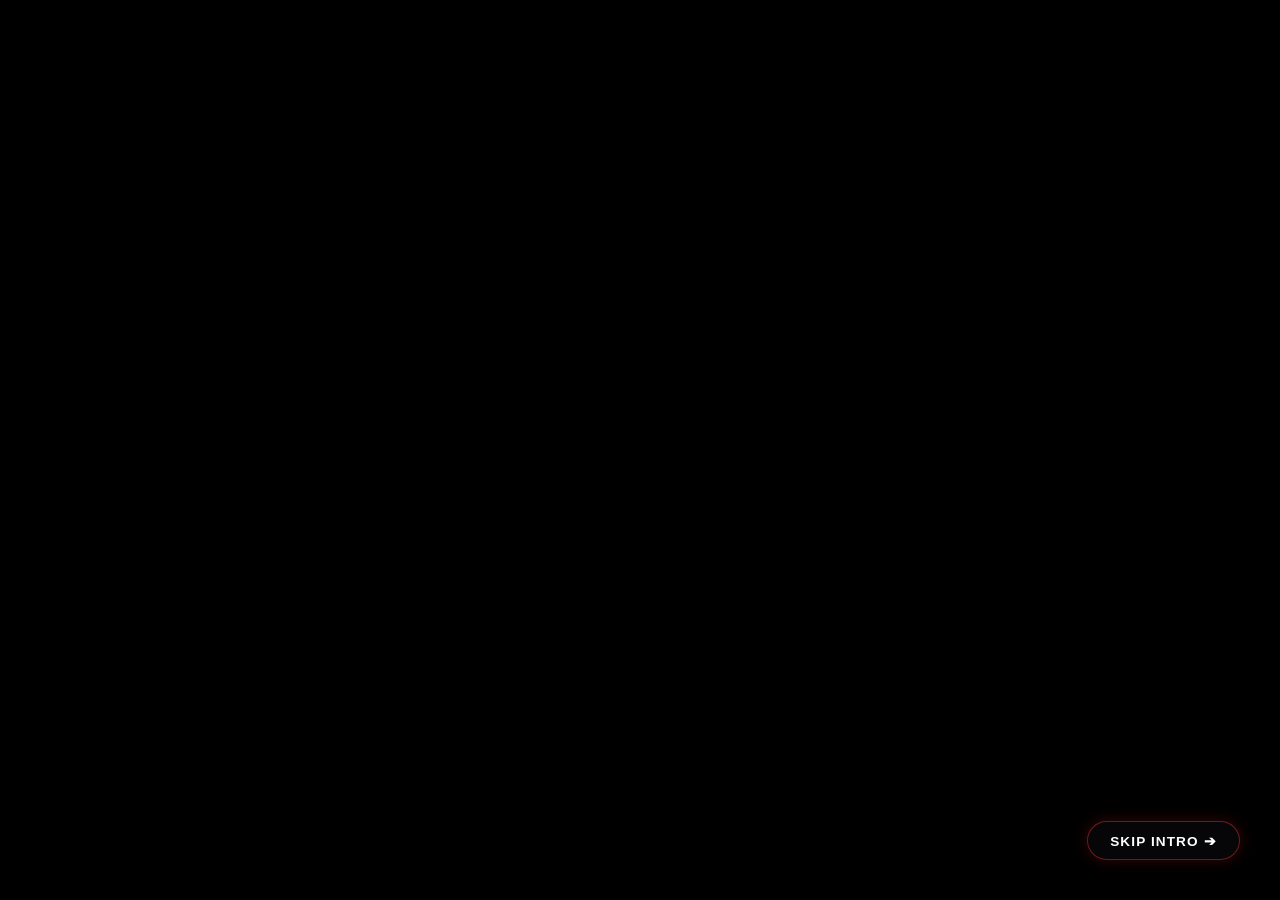
<file: Index.html>
<!DOCTYPE html>
<html lang="en">
<head>
  <meta charset="UTF-8" />
  <meta name="viewport" content="width=device-width, initial-scale=1.0" />
  <title>Sai Gajmal|Student</title>
  <link rel="stylesheet" href="style.css" />
</head>
<body>

  <!-- Video Background & Intro Stage -->
  <div id="video-stage">
    <!-- Ambient looping ocean & moon (runs continuously underneath) -->
    <video id="bg-loop" src="Looping.mp4" autoplay muted loop playsinline></video>

    <!-- Cinematic Intro Overlay -->
    <div id="intro-overlay">
      <video id="intro-video" src="Intro.mp4" autoplay muted playsinline></video>
      <button id="skip-btn" type="button" aria-label="Skip Cinematic Intro">Skip Intro ➔</button>
    </div>
  </div>

  <!-- Interactive Hero Scene (Revealed when intro finishes or is skipped) -->
  <main id="portfolio-content" class="hidden">
    <div class="character-orbit-stage">

        <!-- Central Avatar GIF touching the bottom edge of screen -->
        <!-- Central Avatar PNG (Slides up from the bottom) -->
              <div class="avatar-wrapper">
                <img src="Main.png" alt="Avatar Character" id="hero-avatar" />
              </div>

      <!-- Gem 1: Social Media -->
      <a href="Socials.html" target="_blank" rel="noopener noreferrer" class="gem-link gem-1">
        <div class="gem-content">
          <img src="Gem1.png" alt="Social Media Gem" class="gem-image" />
          <span class="gem-tooltip">SOCIALS</span>
        </div>
      </a>

      <!-- Gem 2: Projects / Work -->
      <a href="https://github.com/Sai-0101" target="_blank" rel="noopener noreferrer" class="gem-link gem-2">
        <div class="gem-content">
          <img src="Gem2.png" alt="Projects Gem" class="gem-image" />
          <span class="gem-tooltip">GITHUB</span>
        </div>
      </a>

      <!-- Gem 3: About / Contact -->
      <a href="About.html" target="_blank" rel="noopener noreferrer" class="gem-link gem-3">
        <div class="gem-content">
          <img src="Gem3.png" alt="About Gem" class="gem-image" />
          <span class="gem-tooltip">ABOUT</span>
        </div>
      </a>



    </div>
  </main>

  <script src="Script.js"></script>
</body>
</html>
</file>
<file: style.css>
* {
  margin: 0;
  padding: 0;
  box-sizing: border-box;
}

html, body {
  width: 100%;
  height: 100%;
  overflow: hidden;
  background-color: #030308;
  font-family: -apple-system, BlinkMacSystemFont, "Segoe UI", Roboto, sans-serif;
}

/* =========================================================
   1. Video Layer & Crossfade Transition
   ========================================================= */
#video-stage {
  position: fixed;
  inset: 0;
  width: 100vw;
  height: 100vh;
  z-index: 0;
  overflow: hidden;
}

#bg-loop,
#intro-video {
  width: 100%;
  height: 100%;
  object-fit: cover;
  display: block;
}

#intro-overlay {
  position: fixed;
  inset: 0;
  z-index: 50;
  background-color: #000;
  opacity: 1;
  visibility: visible;
  transition: opacity 1.2s ease-in-out, visibility 1.2s ease-in-out;
}

#intro-overlay.dismissed {
  opacity: 0;
  visibility: hidden;
  pointer-events: none;
}

/* Skip Intro Pill Button */
#skip-btn {
  position: absolute;
  bottom: 2.5rem;
  right: 2.5rem;
  z-index: 60;
  background: rgba(10, 10, 15, 0.65);
  backdrop-filter: blur(12px);
  -webkit-backdrop-filter: blur(12px);
  color: #fff;
  font-size: 0.85rem;
  font-weight: 600;
  letter-spacing: 0.08em;
  text-transform: uppercase;
  border: 1px solid rgba(255, 60, 60, 0.4);
  box-shadow: 0 0 15px rgba(255, 40, 40, 0.2);
  padding: 0.65rem 1.4rem;
  border-radius: 9999px;
  cursor: pointer;
  transition: all 0.25s ease;
}

#skip-btn:hover {
  background: rgba(220, 30, 30, 0.8);
  border-color: rgba(255, 100, 100, 0.8);
  box-shadow: 0 0 25px rgba(255, 40, 40, 0.6);
  transform: translateY(-2px);
}

/* =========================================================
   2. Interactive Main Stage
   ========================================================= */
#portfolio-content {
  position: fixed;
  inset: 0;
  width: 100vw;
  height: 100vh;
  z-index: 10;
  display: flex;
  align-items: flex-end; /* Anchors character to bottom edge */
  justify-content: center;
  pointer-events: none;
  opacity: 0;
  transition: opacity 1s cubic-bezier(0.16, 1, 0.3, 1);
}

#portfolio-content.visible {
  opacity: 1;
}

.character-orbit-stage {
  position: relative;
  width: 100%;
  max-width: 900px;
  height: 90vh; /* Taller stage for foreground immersion */
  display: flex;
  align-items: center;
  justify-content: center;
  pointer-events: none;
}

/* =========================================================
   3. Close-Up Avatar (Dominant Foreground Presence)
   ========================================================= */
.avatar-wrapper {
  position: absolute;
  bottom: 0;
  left: 50%;
  transform: translateX(-50%) translateY(110%);
  z-index: 10; /* Sits between gem front swing (z: 20) and back swing (z: 5) */
  pointer-events: auto;
  opacity: 0;
  transition: transform 1.2s cubic-bezier(0.16, 1, 0.3, 1), opacity 0.8s ease;
}

#portfolio-content.visible .avatar-wrapper {
  transform: translateX(-50%) translateY(0);
  opacity: 1;
}

#hero-avatar {
  /* Scaled up to 78% of viewport height for an imposing close-up look */
  height: 78vh;
  max-height: 740px;
  width: auto;
  object-fit: contain;
  display: block;
  user-select: none;

  /* Enhanced crimson backlight to separate the dark silhouette from the night ocean */
  filter: drop-shadow(0 0 50px rgba(230, 30, 30, 0.65))
          drop-shadow(0 20px 45px rgba(0, 0, 0, 0.95));
}

/* =========================================================
   4. Enlarged 3D Revolving Gems
   ========================================================= */
.gem-link {
  position: absolute;
  top: 42%; /* Positioned level with the chest/hoodie collar */
  left: 50%;
  margin-top: -65px; /* Exact half of 130px */
  margin-left: -65px;
  width: 130px;      /* Increased from 90px */
  height: 130px;
  pointer-events: auto;
  text-decoration: none;
  cursor: pointer;
  animation: orbit3D 9s linear infinite;
  animation-play-state: paused;
}

#portfolio-content.visible .gem-link {
  animation-play-state: running;
}

/* 3-Gem equal 120° phase offset */
.gem-1 { animation-delay: 0s; }
.gem-2 { animation-delay: -3s; }
.gem-3 { animation-delay: -6s; }

/* Pause on hover so the larger gems are easy to target and click */
.character-orbit-stage:hover .gem-link {
  animation-play-state: paused;
}

.gem-content {
  position: relative;
  width: 100%;
  height: 100%;
  display: flex;
  flex-direction: column;
  align-items: center;
  justify-content: center;
  transition: transform 0.3s cubic-bezier(0.16, 1, 0.3, 1);
}

.gem-image {
  width: 100%;
  height: 100%;
  object-fit: contain;
  filter: drop-shadow(0 0 22px rgba(255, 255, 255, 0.55));
  transition: filter 0.3s ease;
  animation: floatLevitate 3s ease-in-out infinite alternate;
}

/* Hover boost */
.gem-link:hover .gem-content {
  transform: scale(1.22);
}

.gem-link:hover .gem-image {
  filter: drop-shadow(0 0 35px rgba(255, 255, 255, 0.95))
          drop-shadow(0 0 55px rgba(255, 50, 50, 0.85));
}

/* Tooltip Labels */
.gem-tooltip {
  position: absolute;
  bottom: -32px;
  font-size: 0.82rem;
  font-weight: 700;
  letter-spacing: 0.08em;
  text-transform: uppercase;
  color: #fff;
  background: rgba(10, 10, 18, 0.88);
  backdrop-filter: blur(8px);
  -webkit-backdrop-filter: blur(8px);
  padding: 5px 12px;
  border-radius: 6px;
  border: 1px solid rgba(255, 255, 255, 0.25);
  white-space: nowrap;
  opacity: 0;
  transform: translateY(6px);
  transition: all 0.25s ease;
  pointer-events: none;
}

.gem-link:hover .gem-tooltip {
  opacity: 1;
  transform: translateY(0);
}

/* =========================================================
   5. Keyframe Animations & Wide Orbital Path
   ========================================================= */

/*
  Expanded 3D Orbit:
  - Semi-major axis (X): 340px (clears the wider close-up avatar shoulders)
  - Semi-minor axis (Y): 85px (depth angle)
  - Front scale peak: 1.25 (swells to ~162px in front of the screen)
  - Rear scale valley: 0.78 (recedes behind the character silhouette)
*/
@keyframes orbit3D {
  0% {
    transform: translate(340px, 0px) scale(1);
    z-index: 20;
  }
  25% {
    transform: translate(0px, 85px) scale(1.25);
    z-index: 20;
  }
  49.9% {
    z-index: 20;
  }
  50% {
    transform: translate(-340px, 0px) scale(1);
    z-index: 5;
  }
  75% {
    transform: translate(0px, -85px) scale(0.78);
    z-index: 5;
  }
  99.9% {
    z-index: 5;
  }
  100% {
    transform: translate(340px, 0px) scale(1);
    z-index: 20;
  }
}

@keyframes floatLevitate {
  from { transform: translateY(-6px); }
  to { transform: translateY(6px); }
}

/* Responsive adjustment for laptop/tablet screens */
@media (max-width: 900px) {
  #hero-avatar {
    height: 68vh;
    max-height: 580px;
  }

  .gem-link {
    width: 105px;
    height: 105px;
    margin-top: -52px;
    margin-left: -52px;
  }

  @keyframes orbit3D {
    0% { transform: translate(250px, 0px) scale(1); z-index: 20; }
    25% { transform: translate(0px, 65px) scale(1.2); z-index: 20; }
    49.9% { z-index: 20; }
    50% { transform: translate(-250px, 0px) scale(1); z-index: 5; }
    75% { transform: translate(0px, -65px) scale(0.8); z-index: 5; }
    99.9% { z-index: 5; }
    100% { transform: translate(250px, 0px) scale(1); z-index: 20; }
  }
}
</file>
